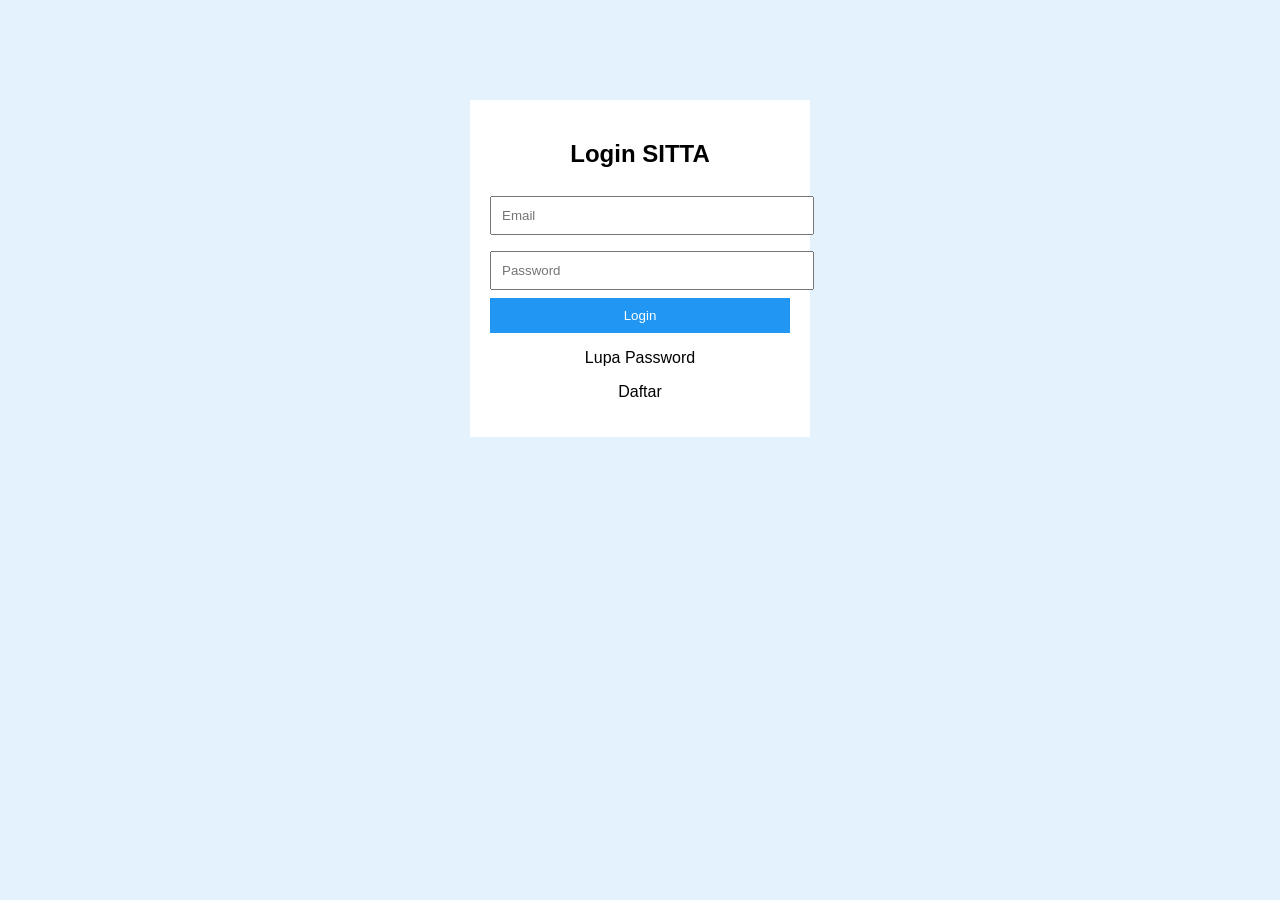
<file: index.html>
<!DOCTYPE html>
<html>
<head>
  <title>Login SITTA</title>
  <link rel="stylesheet" href="css/style.css">
</head>
<body class="bg">

<div class="card login-card">
  <h2>Login SITTA</h2>

  <input type="email" id="email" placeholder="Email">
  <input type="password" id="password" placeholder="Password">

  <button class="btn" onclick="login()">Login</button>

  <p onclick="showModal('lupa')">Lupa Password</p>
  <p onclick="showModal('daftar')">Daftar</p>
</div>

<div id="modal" class="modal">
  <div class="modal-box">
    <h3 id="modalTitle"></h3>
    <p id="modalText"></p>
    <button onclick="closeModal()">Tutup</button>
  </div>
</div>

<script src="js/script.js"></script>
</body>
</html>
</file>
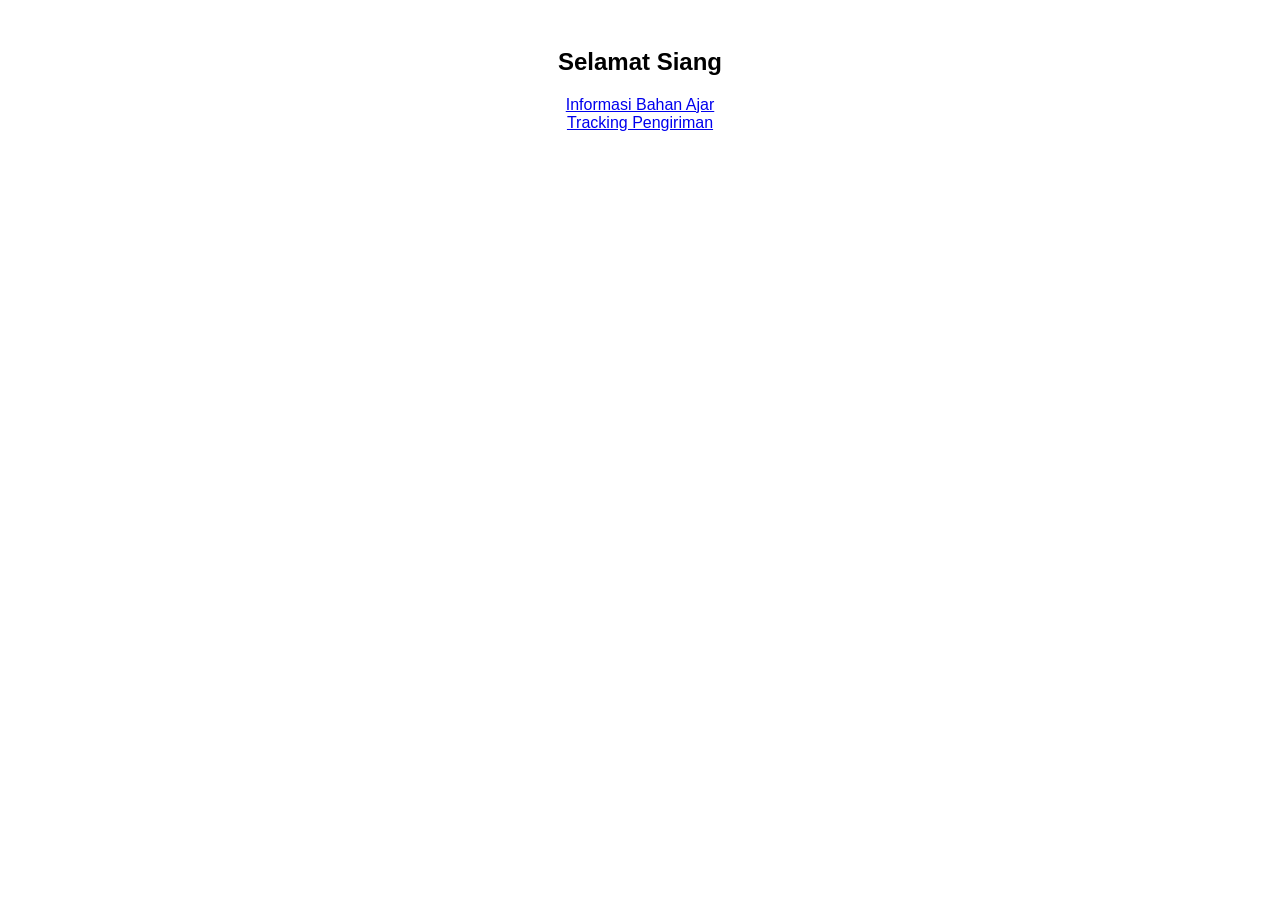
<file: dashboard.html>
<!DOCTYPE html>
<html>
<head>
  <title>Dashboard</title>
  <link rel="stylesheet" href="css/style.css">
</head>
<body>

<div class="container">
  <h2 id="greeting"></h2>

  <a href="stok.html">Informasi Bahan Ajar</a><br>
  <a href="tracking.html">Tracking Pengiriman</a>
</div>

<script src="js/script.js"></script>
</body>
</html>
</file>
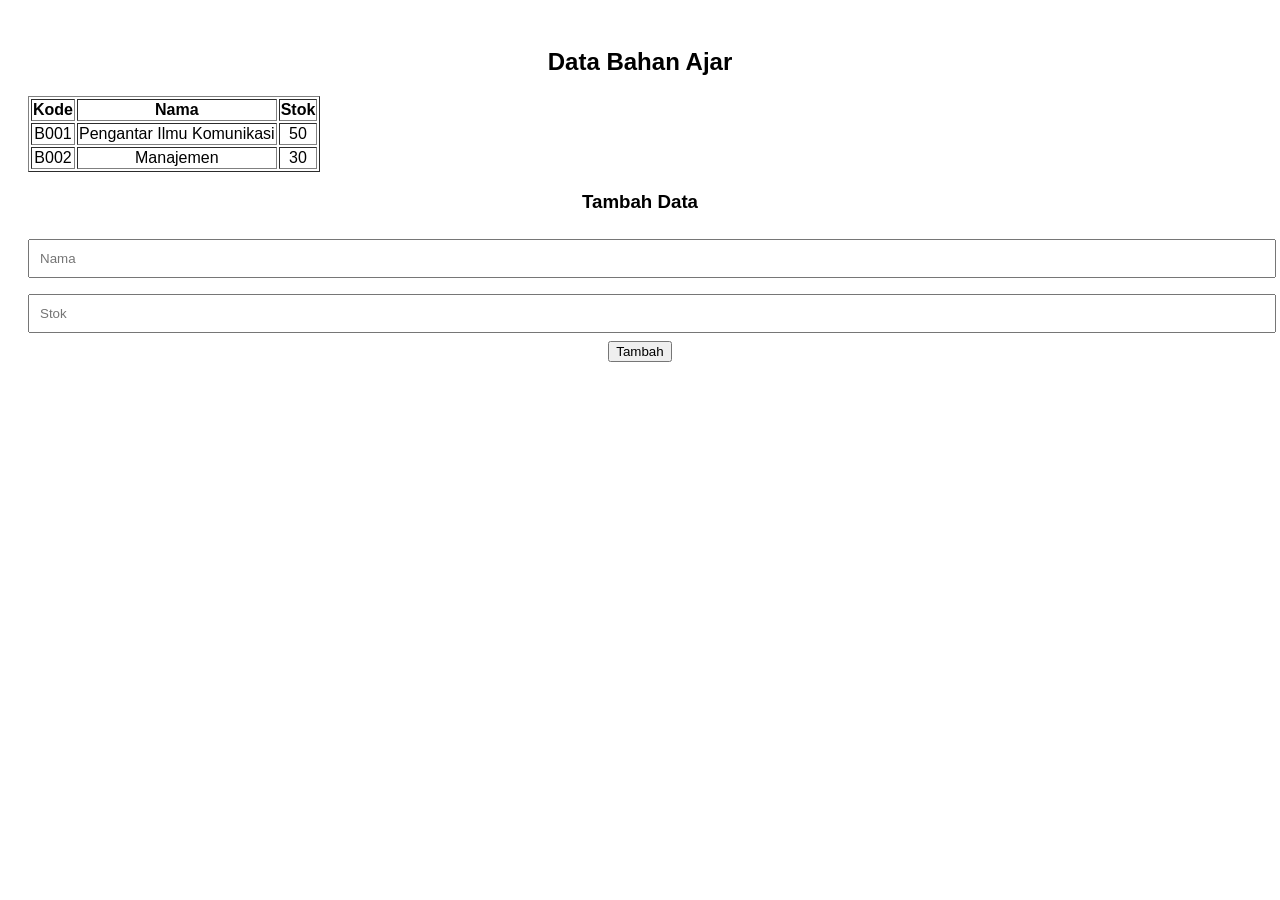
<file: stock.html>
<!DOCTYPE html>
<html>
<head>
  <title>Stok</title>
  <link rel="stylesheet" href="css/style.css">
</head>
<body>

<div class="container">
  <h2>Data Bahan Ajar</h2>

  <table border="1">
    <thead>
      <tr>
        <th>Kode</th>
        <th>Nama</th>
        <th>Stok</th>
      </tr>
    </thead>
    <tbody id="tabel"></tbody>
  </table>

  <h3>Tambah Data</h3>
  <input type="text" id="nama" placeholder="Nama">
  <input type="number" id="stok" placeholder="Stok">
  <button onclick="tambahData()">Tambah</button>
</div>

<script src="js/data.js"></script>
<script src="js/script.js"></script>
</body>
</html>
</file>
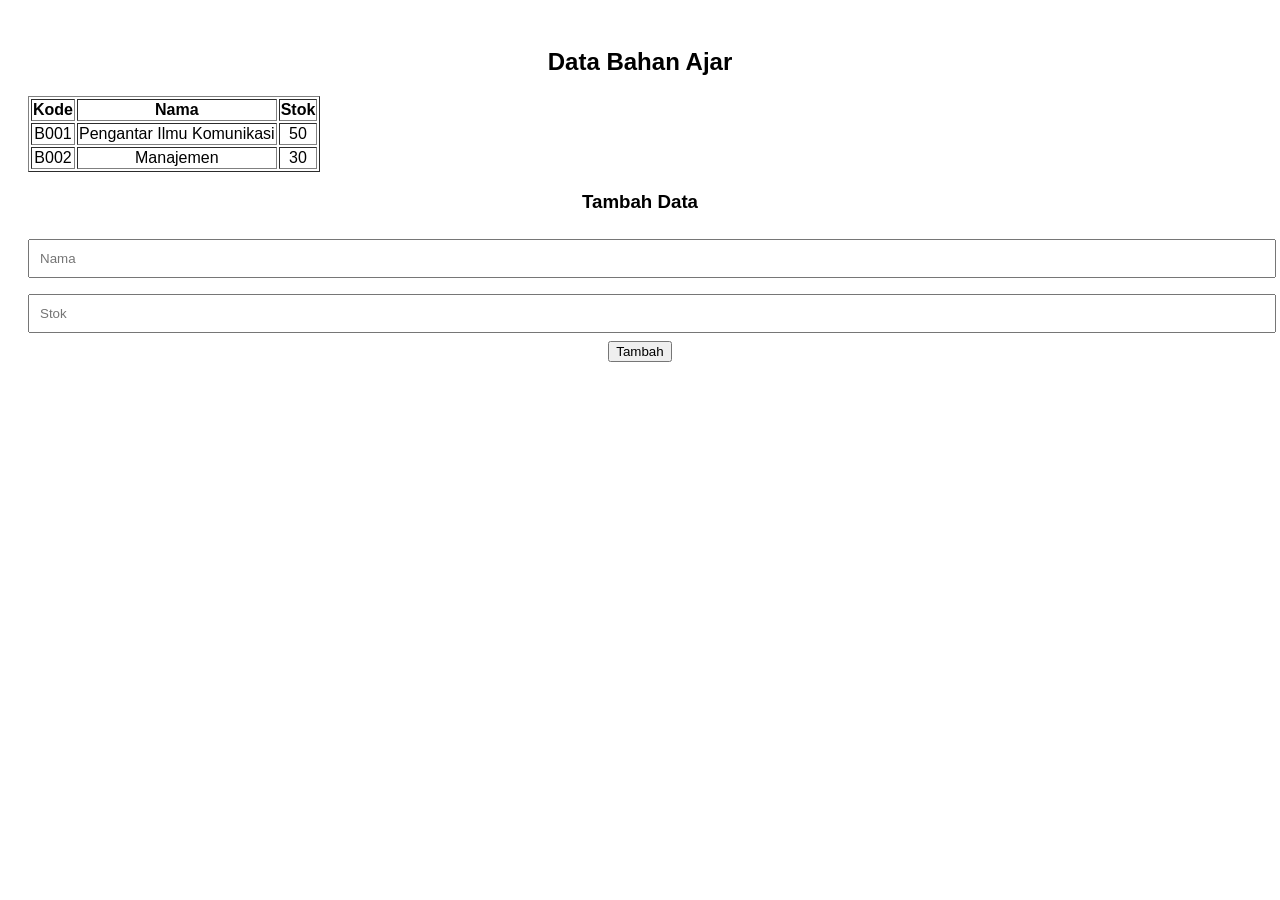
<file: stok.html>
<!DOCTYPE html>
<html>
<head>
  <title>Stok</title>
  <link rel="stylesheet" href="css/style.css">
</head>
<body>

<div class="container">
  <h2>Data Bahan Ajar</h2>

  <table border="1">
    <thead>
      <tr>
        <th>Kode</th>
        <th>Nama</th>
        <th>Stok</th>
      </tr>
    </thead>
    <tbody id="tabel"></tbody>
  </table>

  <h3>Tambah Data</h3>
  <input type="text" id="nama" placeholder="Nama">
  <input type="number" id="stok" placeholder="Stok">
  <button onclick="tambahData()">Tambah</button>
</div>

<script src="js/data.js"></script>
<script src="js/script.js"></script>
</body>
</html>
</file>
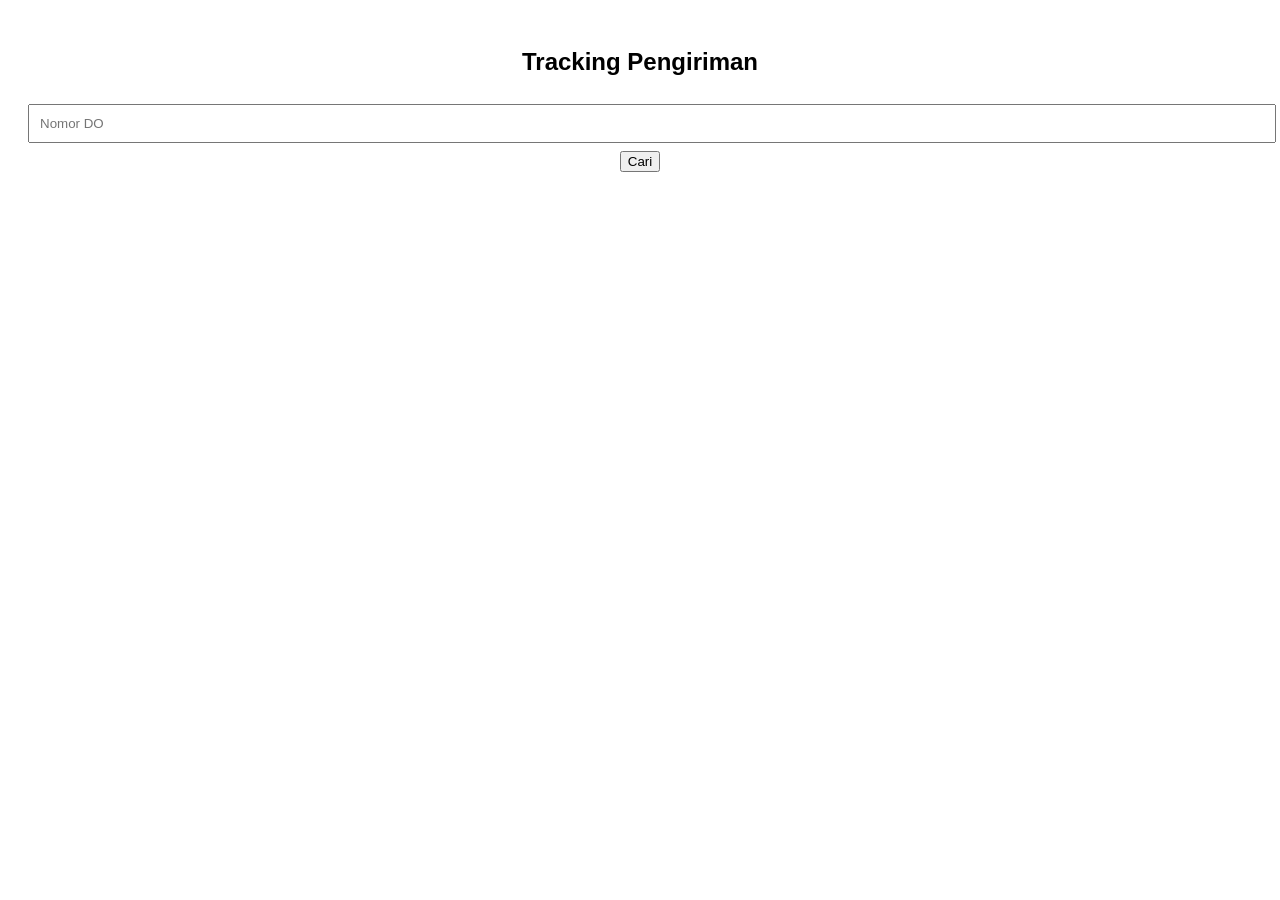
<file: tracking.html>
<!DOCTYPE html>
<html>
<head>
  <title>Tracking</title>
  <link rel="stylesheet" href="css/style.css">
</head>
<body>

<div class="container">
  <h2>Tracking Pengiriman</h2>

  <input type="text" id="do" placeholder="Nomor DO">
  <button onclick="cariDO()">Cari</button>

  <div id="hasil"></div>
</div>

<script src="js/script.js"></script>
</body>
</html>
</file>
<file: css/style.css>
body {
  font-family: Arial;
  text-align: center;
}

.bg {
  background: #e3f2fd;
}

.container {
  padding: 20px;
}

.card {
  background: white;
  padding: 20px;
  margin: auto;
  margin-top: 100px;
  width: 300px;
}

input {
  width: 100%;
  padding: 10px;
  margin: 8px 0;
}

.btn {
  width: 100%;
  padding: 10px;
  background: #2196f3;
  color: white;
  border: none;
  cursor: pointer;
}

.modal {
  display: none;
  position: fixed;
  background: rgba(0,0,0,0.5);
  width: 100%;
  height: 100%;
}

.modal-box {
  background: white;
  padding: 20px;
  margin: 15% auto;
  width: 250px;
}
</file>
